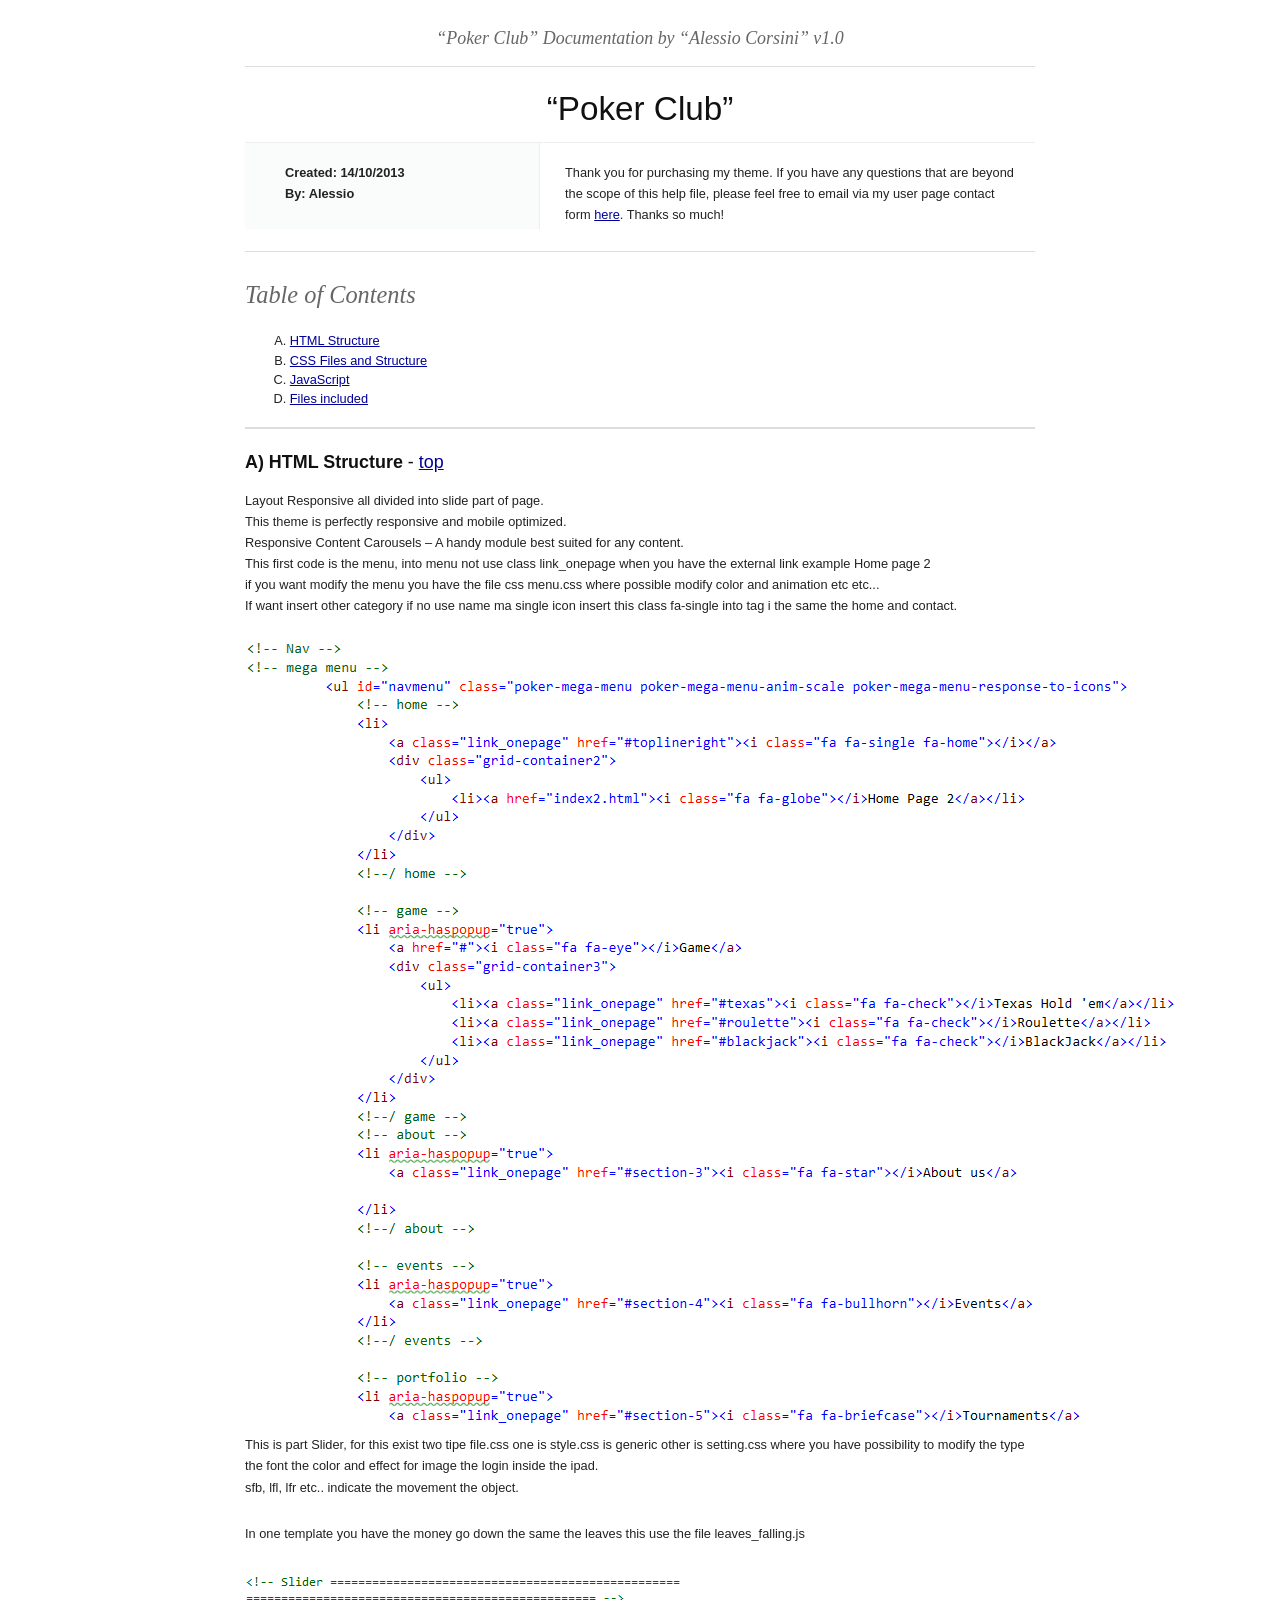
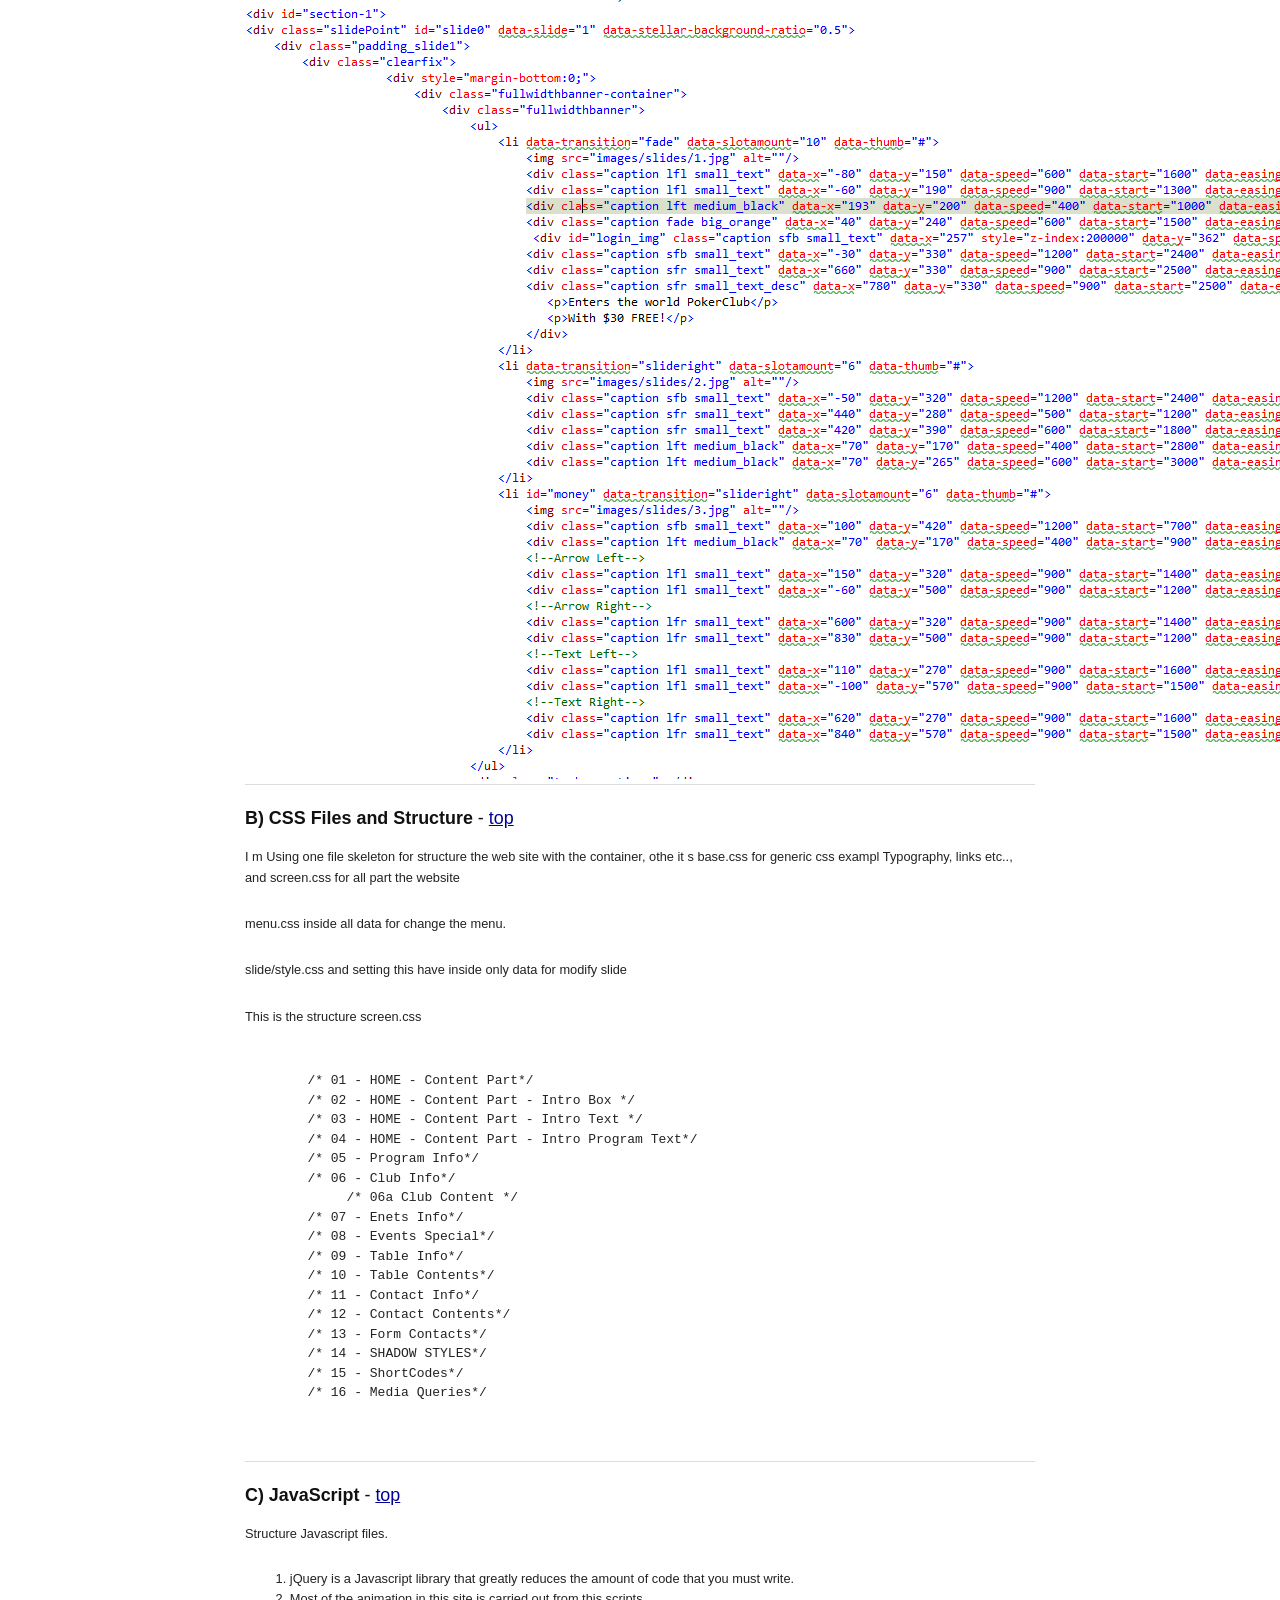
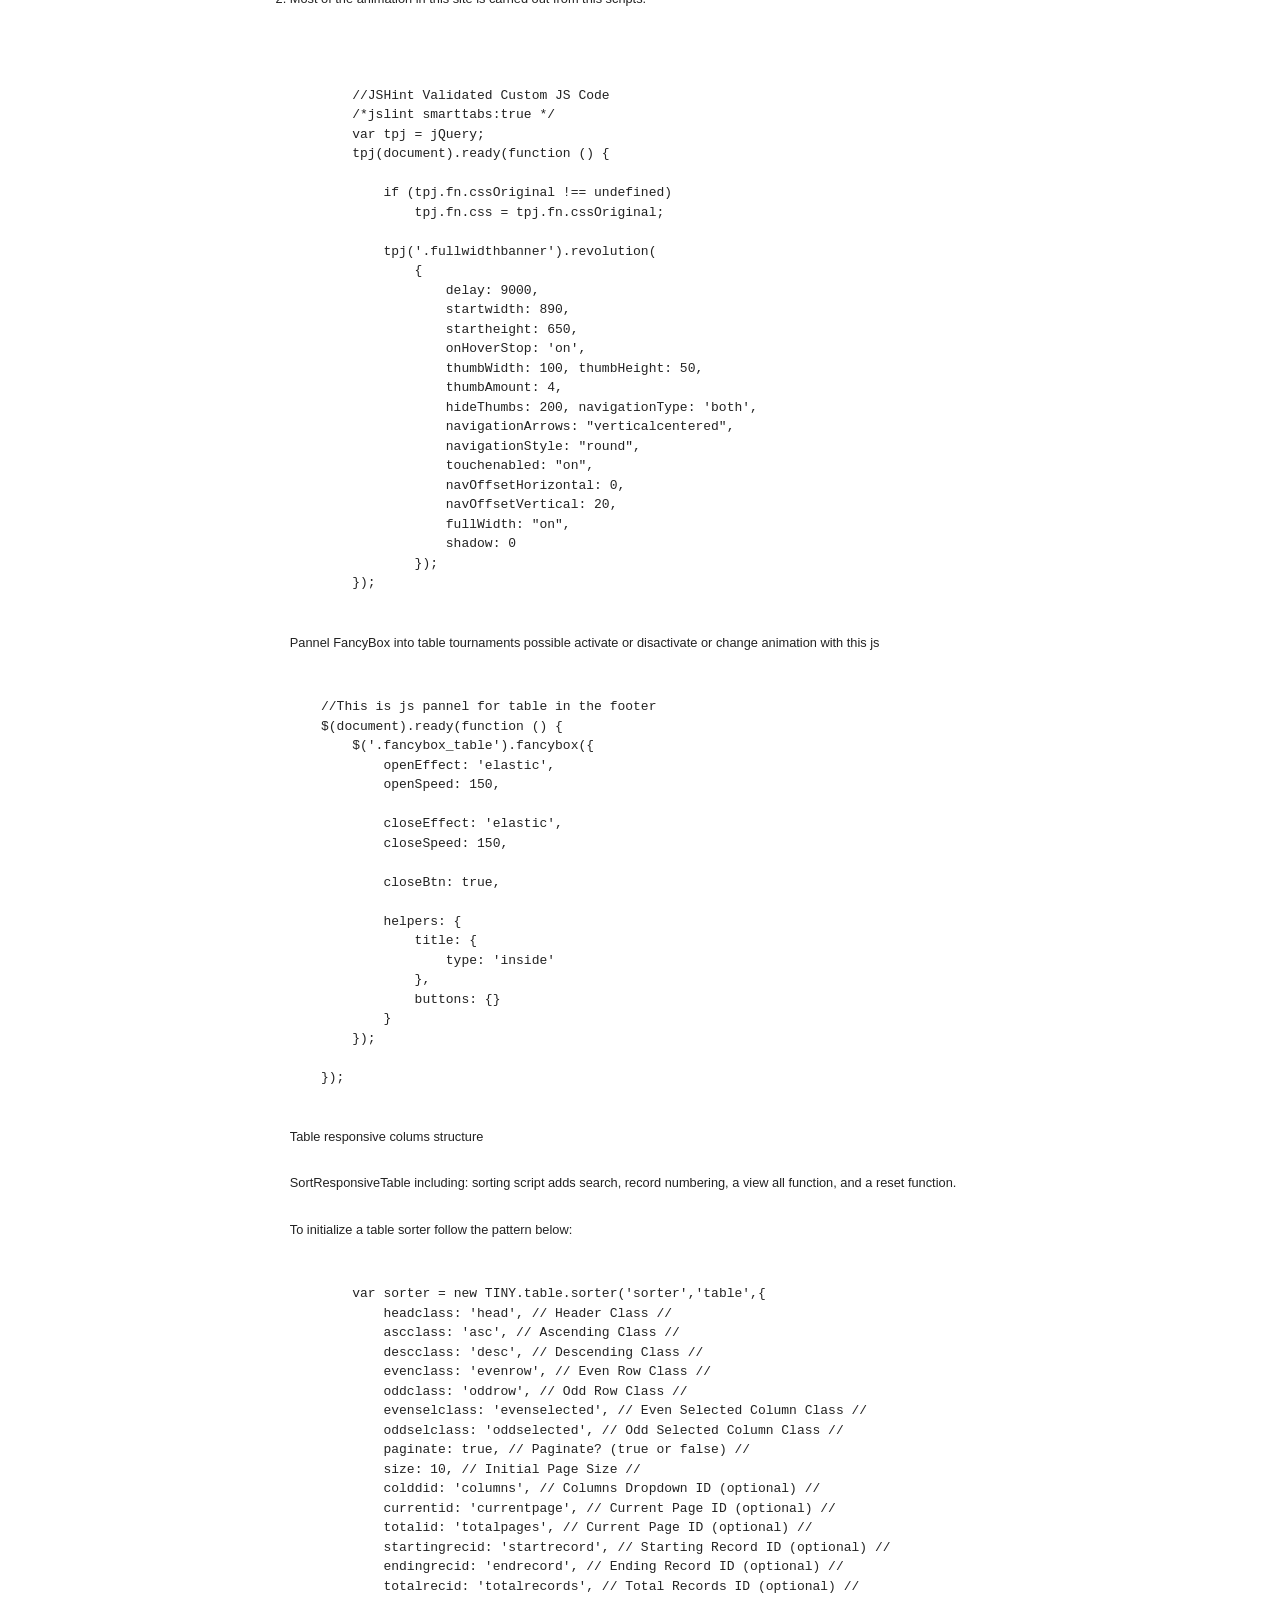
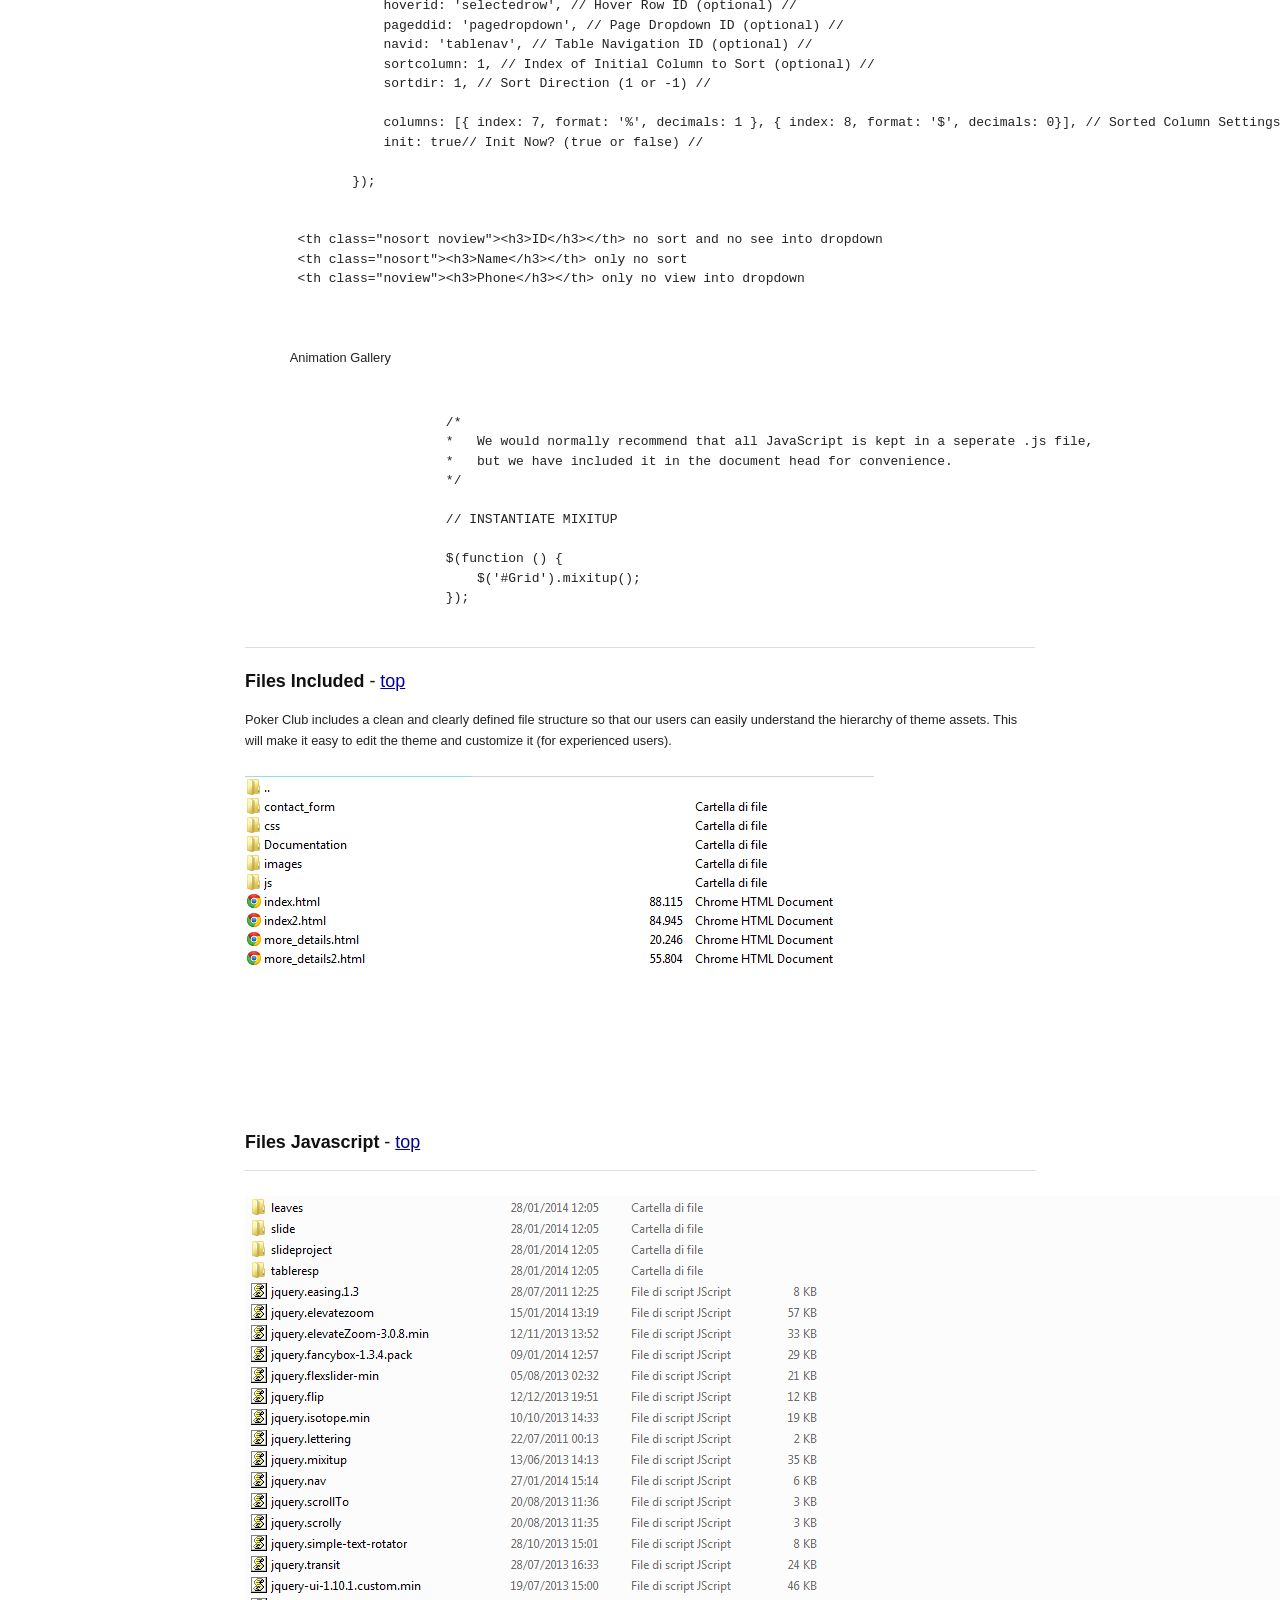
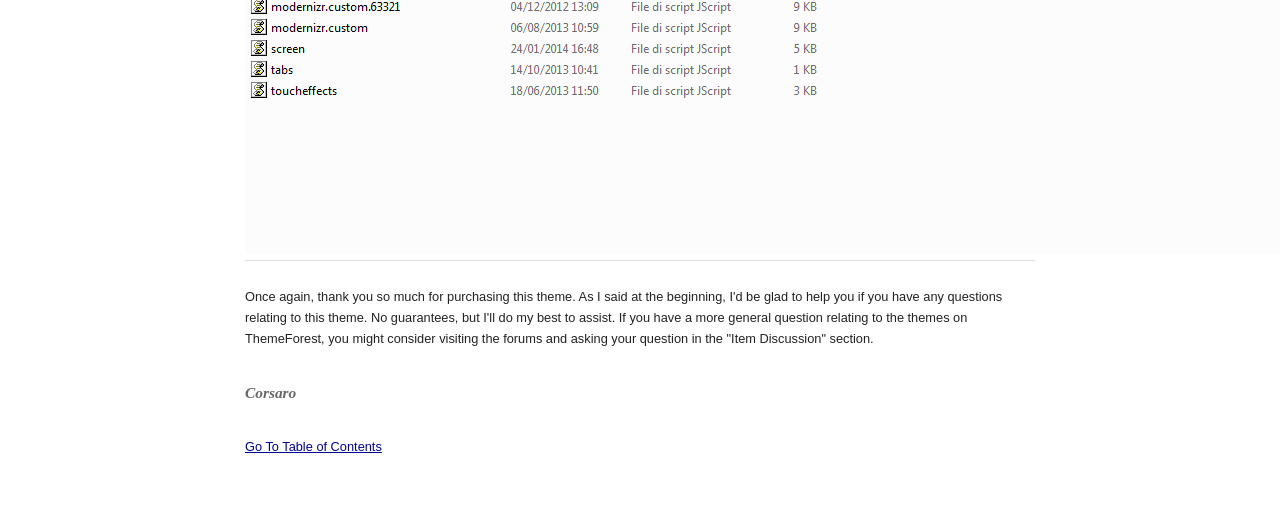
<file: media/Documentation/index.html>
﻿<!DOCTYPE HTML PUBLIC "-//W3C//DTD HTML 4.01//EN" "http://www.w3.org/TR/html4/strict.dtd">
<head lang="en">
	<meta http-equiv="content-type" content="text/html;charset=utf-8">
	<title>Poker Club</title>
	<!-- Framework CSS -->
	<link rel="stylesheet" href="assets/blueprint-css/screen.css" type="text/css" media="screen, projection">
	<link rel="stylesheet" href="assets/blueprint-css/print.css" type="text/css" media="print">
	<!--[if lt IE 8]><link rel="stylesheet" href="assets/blueprint-css/ie.css" type="text/css" media="screen, projection"><![endif]-->
	<link rel="stylesheet" href="assets/blueprint-css/plugins/fancy-type/screen.css" type="text/css" media="screen, projection">
	<style type="text/css" media="screen">
		p, table, hr, .box { margin-bottom:25px; }
		.box p { margin-bottom:10px; }
		.style_s span{color:#18b74c}
	</style>
</head>


<body>
	<div class="container">
	
		<h3 class="center alt">&ldquo;Poker Club&rdquo; Documentation by &ldquo;Alessio Corsini&rdquo; v1.0</h3>
		
		<hr>
		
		<h1 class="center">&ldquo;Poker Club&rdquo;</h1>
		
		<div class="borderTop">
			<div class="span-6 colborder info prepend-1">
				<p class="prepend-top">
					<strong>
					Created: 14/10/2013<br>
					By: Alessio<br>
					</strong>
				</p>
			</div><!-- end div .span-6 -->		
	
			<div class="span-12 last">
				<p class="prepend-top append-0">
                Thank you for purchasing my theme. If you have any questions that are beyond the scope of this help file, please feel free to email via my user page contact form <a href="http://themeforest.net/user/corsaro">here</a>. Thanks so much!</p>
			</div>
		</div><!-- end div .borderTop -->
		
		<hr>
		
		<h2 id="toc" class="alt">Table of Contents</h2>
		<ol class="alpha">
			<li><a href="#htmlStructure">HTML Structure</a></li>
			<li><a href="#cssFiles">CSS Files and Structure</a></li>
			<li><a href="#javascript">JavaScript</a></li>
			<li><a href="#psdFiles">Files included</a></li>
	
		</ol>
		
		<hr>
		
		<h3 id="htmlStructure"><strong>A) HTML Structure</strong> - <a href="#toc">top</a></h3>
		<p>Layout Responsive all divided into slide part of page.<br />
        
        This theme is perfectly responsive and mobile optimized.<br />
        Responsive Content Carousels – A handy module best suited for any content.<br />
        This first code is the menu, into menu not use class link_onepage when you have the external link example Home page 2<br />
        if you want modify the menu you have the file css menu.css where possible modify color and animation etc etc...  <br />
        If want insert other category if no use name ma single icon insert 
        this class fa-single into tag i the same the home and contact.
       </p>
		
		<img src="assets/images/htmlstructure.png" alt="HTML Structure" />
		
        <p>This is part Slider, for this exist two tipe file.css one is style.css is generic other is setting.css where you have possibility to modify the type the font the color 
           and effect for image the login inside the ipad.<br />
           sfb, lfl, lfr etc.. indicate the movement the object.
        </p>
        <p>In one template you have the money go down the same the leaves this use the file leaves_falling.js
        </p>
        <img src="assets/images/slider.png" alt="HTML Structure" />

		<hr>

		<h3 id="cssFiles"><strong>B) CSS Files and Structure</strong> - <a href="#toc">top</a></h3>

		<p>I m Using one file skeleton for structure the web site with the container, othe it s base.css for generic css exampl Typography, links etc.., and screen.css for all part the website</p> 
        <p>menu.css inside all data for change the menu. </p>
		<p>slide/style.css and setting this have inside only data for modify slide</p>  

        <p>This is the structure screen.css</p>
        <pre>	
        /* 01 - HOME - Content Part*/
        /* 02 - HOME - Content Part - Intro Box */
        /* 03 - HOME - Content Part - Intro Text */
        /* 04 - HOME - Content Part - Intro Program Text*/
        /* 05 - Program Info*/
        /* 06 - Club Info*/
             /* 06a Club Content */
        /* 07 - Enets Info*/
        /* 08 - Events Special*/
        /* 09 - Table Info*/
        /* 10 - Table Contents*/
        /* 11 - Contact Info*/
        /* 12 - Contact Contents*/
        /* 13 - Form Contacts*/
        /* 14 - SHADOW STYLES*/
        /* 15 - ShortCodes*/
        /* 16 - Media Queries*/
	
        </pre>
		
		
		<hr>
		
		<h3 id="javascript"><strong>C) JavaScript</strong> - <a href="#toc">top</a></h3>
		
		<p>Structure Javascript files.</p>
		  
		<ol>
			<li>jQuery is a Javascript library that greatly reduces the amount of code that you must write.</li>
			<li>Most of the animation in this site is carried out from this scripts.
<pre>	
	<!-- All Date for modify the velocity and delay etc.. slideshow top-->
    
        //JSHint Validated Custom JS Code
        /*jslint smarttabs:true */
        var tpj = jQuery;
        tpj(document).ready(function () {

            if (tpj.fn.cssOriginal !== undefined)
                tpj.fn.css = tpj.fn.cssOriginal;

            tpj('.fullwidthbanner').revolution(
                {
                    delay: 9000,
                    startwidth: 890,
                    startheight: 650,
                    onHoverStop: 'on',
                    thumbWidth: 100, thumbHeight: 50,
                    thumbAmount: 4,
                    hideThumbs: 200, navigationType: 'both',
                    navigationArrows: "verticalcentered",
                    navigationStyle: "round",
                    touchenabled: "on",
                    navOffsetHorizontal: 0,
                    navOffsetVertical: 20,
                    fullWidth: "on",
                    shadow: 0
                });
        });

</pre>

<p>Pannel FancyBox into table tournaments possible activate or disactivate or change animation with this js</p>
<pre>

    //This is js pannel for table in the footer
    $(document).ready(function () {
        $('.fancybox_table').fancybox({
            openEffect: 'elastic',
            openSpeed: 150,

            closeEffect: 'elastic',
            closeSpeed: 150,

            closeBtn: true,

            helpers: {
                title: {
                    type: 'inside'
                },
                buttons: {}
            }
        });

    });

</pre>
<p>Table responsive colums structure</p>
<p>SortResponsiveTable including: sorting script adds search, record numbering, a view all function, and a reset function. </p>
<p>To initialize a table sorter follow the pattern below:</p>
<pre>
 
	var sorter = new TINY.table.sorter('sorter','table',{
	    headclass: 'head', // Header Class //
	    ascclass: 'asc', // Ascending Class //
	    descclass: 'desc', // Descending Class //
	    evenclass: 'evenrow', // Even Row Class //
	    oddclass: 'oddrow', // Odd Row Class //
	    evenselclass: 'evenselected', // Even Selected Column Class //
	    oddselclass: 'oddselected', // Odd Selected Column Class //
	    paginate: true, // Paginate? (true or false) //
	    size: 10, // Initial Page Size //
	    colddid: 'columns', // Columns Dropdown ID (optional) //
	    currentid: 'currentpage', // Current Page ID (optional) //
	    totalid: 'totalpages', // Current Page ID (optional) //
	    startingrecid: 'startrecord', // Starting Record ID (optional) //
	    endingrecid: 'endrecord', // Ending Record ID (optional) //
	    totalrecid: 'totalrecords', // Total Records ID (optional) //
	    hoverid: 'selectedrow', // Hover Row ID (optional) //
	    pageddid: 'pagedropdown', // Page Dropdown ID (optional) //
	    navid: 'tablenav', // Table Navigation ID (optional) //
	    sortcolumn: 1, // Index of Initial Column to Sort (optional) //
	    sortdir: 1, // Sort Direction (1 or -1) //
	    
	    columns: [{ index: 7, format: '%', decimals: 1 }, { index: 8, format: '$', decimals: 0}], // Sorted Column Settings (optional) //
	    init: true// Init Now? (true or false) //

	});


 &lt;th class="nosort noview"&gt;&lt;h3&gt;ID&lt;/h3&gt;&lt;/th&gt; no sort and no see into dropdown
 &lt;th class="nosort"&gt;&lt;h3&gt;Name&lt;/h3&gt;&lt;/th&gt; only no sort
 &lt;th class="noview"&gt;&lt;h3&gt;Phone&lt;/h3&gt;&lt;/th&gt; only no view into dropdown

			
</pre>

<p>Animation Gallery</p>
<pre>
 
		    /* 
		    *	We would normally recommend that all JavaScript is kept in a seperate .js file,
		    * 	but we have included it in the document head for convenience.
		    */

		    // INSTANTIATE MIXITUP

		    $(function () {
		        $('#Grid').mixitup();
		    });
			
</pre>
			</li>

		</ol>
		
		<hr>
		
		<h3 id="psdFiles"><strong>Files Included</strong> - <a href="#toc">top</a></h3>
		
		<p>Poker Club includes a clean and clearly defined file structure so that our users can easily understand the
hierarchy of theme assets. This will make it easy to edit the theme and customize it (for experienced
users).</p>
		
		
		<img src="assets/images/structureFile.png" alt="HTML Structure" />

        <h3><strong>Files Javascript</strong> - <a href="#toc">top</a></h3>
		<hr>
		<img src="assets/images/structureFilejs.png" alt="HTML Structure" />
		<hr>
		
		<p>Once again, thank you so much for purchasing this theme. As I said at the beginning, I'd be glad to help you if you have any questions relating to this theme. No guarantees, but I'll do my best to assist. If you have a more general question relating to the themes on ThemeForest, you might consider visiting the forums and asking your question in the "Item Discussion" section.</p> 
		
		<p class="append-bottom alt large"><strong>Corsaro</strong></p>
		<p><a href="#toc">Go To Table of Contents</a></p>
		
		<hr class="space">
	</div><!-- end div .container -->
</body>
</html>
</file>
<file: media/Documentation/assets/blueprint-css/screen.css>
/* -----------------------------------------------------------------------


 Blueprint CSS Framework 0.9
 http://blueprintcss.org

   * Copyright (c) 2007-Present. See LICENSE for more info.
   * See README for instructions on how to use Blueprint.
   * For credits and origins, see AUTHORS.
   * This is a compressed file. See the sources in the 'src' directory.

----------------------------------------------------------------------- */

/* reset.css */
html, body, div, span, object, iframe, h1, h2, h3, h4, h5, h6, p, blockquote, pre, a, abbr, acronym, address, code, del, dfn, em, img, q, dl, dt, dd, ol, ul, li, fieldset, form, label, legend, table, caption, tbody, tfoot, thead, tr, th, td {margin:0;padding:0;border:0;font-weight:inherit;font-style:inherit;font-size:100%;font-family:inherit;vertical-align:baseline;}
body {line-height:1.5;}
table {border-collapse:separate;border-spacing:0;}
caption, th, td {text-align:left;font-weight:normal;}
table, td, th {vertical-align:middle;}
blockquote:before, blockquote:after, q:before, q:after {content:"";}
blockquote, q {quotes:"" "";}
a img {border:none;}

/* custom.css */
.info { background:#fafcfc; }
.borderTop { border-top: 1px solid #eee;}
.append-0 {padding-right:20px;}

/* typography.css */
body {font-size:80%;color:#222;background:#fff;font-family:"Helvetica Neue", Arial, Helvetica, sans-serif;padding-top:30px;}
h1, h2, h3, h4, h5, h6 {font-weight:normal;color:#111;}
h1 {font-size:2.6em;line-height:1;margin-bottom:0.5em;}
h2 {font-size:1.9em;margin-bottom:0.75em;}
h3 {font-size:1.4em;line-height:1;margin-bottom:1em;}
h4 {font-size:1.1em;line-height:1.25;margin-bottom:1.25em;}
h5 {font-size:1em;font-weight:bold;margin-bottom:1.5em;}
h6 {font-size:1em;font-weight:bold;}
h1 img, h2 img, h3 img, h4 img, h5 img, h6 img {margin:0;}
p {margin:0 0 1.5em;line-height:1.65em;}
p img.left {float:left;margin:1.5em 1.5em 1.5em 0;padding:0;}
p img.right {float:right;margin:1.5em 0 1.5em 1.5em;}
a:focus, a:hover {color:#000;}
a {color:#009;text-decoration:underline;}
blockquote {margin:1.5em;color:#666;font-style:italic;}
strong {font-weight:bold;}
em, dfn {font-style:italic;}
dfn {font-weight:bold;}
sup, sub {line-height:0;}
abbr, acronym {border-bottom:1px dotted #666;}
address {margin:0 0 1.5em;font-style:italic;}
del {color:#666;}
pre {margin:1.5em 0;white-space:pre;}
pre, code, tt {font:13px 'andale mono', 'lucida console', monospace;line-height:1.5;}
li ul, li ol {margin:0 1.5em;}
ul, ol {margin:0 1.5em 1.5em 3.5em;}
ul {list-style-type:disc;}
ol {list-style-type:decimal;}
ol.alpha {list-style:upper-alpha;}
dl {margin:0 0 1.5em 0;}
dl dt {font-weight:bold;}
dd {margin-left:1.5em;}
table {margin-bottom:1.4em;width:100%;}
th {font-weight:bold;}
thead th {background:#c3d9ff;}
th, td, caption {padding:4px 10px 4px 5px;}
tr.even td {background:#e5ecf9;}
tfoot {font-style:italic;}
caption {background:#eee;}
.small {font-size:.85em;margin-bottom:1.875em;line-height:1.875em;}
.large {font-size:1.2em;line-height:2.5em;margin-bottom:1.25em;}
.hide {display:none;}
.quiet {color:#666;}
.loud {color:#000;}
.highlight {background:#ff0;}
.added {background:#060;color:#fff;}
.removed {background:#900;color:#fff;}
.first {margin-left:0;padding-left:0;}
.last {margin-right:0;padding-right:0;}
.top {margin-top:0;padding-top:0;}
.bottom {margin-bottom:0;padding-bottom:0;}
.center {text-align:center;}

/* forms.css */
label {font-weight:bold;}
fieldset {padding:1.4em;margin:0 0 1.5em 0;border:1px solid #ccc;}
legend {font-weight:bold;font-size:1.2em;}
input[type=text], input[type=password], input.text, input.title, textarea, select {background-color:#fff;border:1px solid #bbb;}
input[type=text]:focus, input[type=password]:focus, input.text:focus, input.title:focus, textarea:focus, select:focus {border-color:#666;}
input[type=text], input[type=password], input.text, input.title, textarea, select {margin:0.5em 0;}
input.text, input.title {width:300px;padding:5px;}
input.title {font-size:1.5em;}
textarea {width:390px;height:250px;padding:5px;}
input[type=checkbox], input[type=radio], input.checkbox, input.radio {position:relative;top:.25em;}
form.inline {line-height:3;}
form.inline p {margin-bottom:0;}
.error, .notice, .success {padding:.8em;margin-bottom:1em;border:2px solid #ddd;}
.error {background:#FBE3E4;color:#8a1f11;border-color:#FBC2C4;}
.notice {background:#FFF6BF;color:#514721;border-color:#FFD324;}
.success {background:#E6EFC2;color:#264409;border-color:#C6D880;}
.error a {color:#8a1f11;}
.notice a {color:#514721;}
.success a {color:#264409;}

/* grid.css */
.container {width:790px;margin:0 auto;}
.showgrid {background:url(src/grid.png);}
.column, div.span-1, div.span-2, div.span-3, div.span-4, div.span-5, div.span-6, div.span-7, div.span-8, div.span-9, div.span-10, div.span-11, div.span-12, div.span-13, div.span-14, div.span-15, div.span-16, div.span-17, div.span-18, div.span-19, div.span-20, div.span-21, div.span-22, div.span-23, div.span-24 {float:left;margin-right:10px;}
.last, div.last {margin-right:0;}
.span-1 {width:30px;}
.span-2 {width:70px;}
.span-3 {width:110px;}
.span-4 {width:150px;}
.span-5 {width:190px;}
.span-6 {width:230px;}
.span-7 {width:270px;}
.span-8 {width:310px;}
.span-9 {width:350px;}
.span-10 {width:390px;}
.span-11 {width:430px;}
.span-12 {width:470px;}
.span-13 {width:510px;}
.span-14 {width:550px;}
.span-15 {width:590px;}
.span-16 {width:630px;}
.span-17 {width:670px;}
.span-18 {width:710px;}
.span-19 {width:750px;}
.span-20 {width:790px;}
.span-21 {width:830px;}
.span-22 {width:870px;}
.span-23 {width:910px;}
.span-24, div.span-24 {width:950px;margin:0;}
input.span-1, textarea.span-1, input.span-2, textarea.span-2, input.span-3, textarea.span-3, input.span-4, textarea.span-4, input.span-5, textarea.span-5, input.span-6, textarea.span-6, input.span-7, textarea.span-7, input.span-8, textarea.span-8, input.span-9, textarea.span-9, input.span-10, textarea.span-10, input.span-11, textarea.span-11, input.span-12, textarea.span-12, input.span-13, textarea.span-13, input.span-14, textarea.span-14, input.span-15, textarea.span-15, input.span-16, textarea.span-16, input.span-17, textarea.span-17, input.span-18, textarea.span-18, input.span-19, textarea.span-19, input.span-20, textarea.span-20, input.span-21, textarea.span-21, input.span-22, textarea.span-22, input.span-23, textarea.span-23, input.span-24, textarea.span-24 {border-left-width:1px!important;border-right-width:1px!important;padding-left:5px!important;padding-right:5px!important;}
input.span-1, textarea.span-1 {width:18px!important;}
input.span-2, textarea.span-2 {width:58px!important;}
input.span-3, textarea.span-3 {width:98px!important;}
input.span-4, textarea.span-4 {width:138px!important;}
input.span-5, textarea.span-5 {width:178px!important;}
input.span-6, textarea.span-6 {width:218px!important;}
input.span-7, textarea.span-7 {width:258px!important;}
input.span-8, textarea.span-8 {width:298px!important;}
input.span-9, textarea.span-9 {width:338px!important;}
input.span-10, textarea.span-10 {width:378px!important;}
input.span-11, textarea.span-11 {width:418px!important;}
input.span-12, textarea.span-12 {width:458px!important;}
input.span-13, textarea.span-13 {width:498px!important;}
input.span-14, textarea.span-14 {width:538px!important;}
input.span-15, textarea.span-15 {width:578px!important;}
input.span-16, textarea.span-16 {width:618px!important;}
input.span-17, textarea.span-17 {width:658px!important;}
input.span-18, textarea.span-18 {width:698px!important;}
input.span-19, textarea.span-19 {width:738px!important;}
input.span-20, textarea.span-20 {width:778px!important;}
input.span-21, textarea.span-21 {width:818px!important;}
input.span-22, textarea.span-22 {width:858px!important;}
input.span-23, textarea.span-23 {width:898px!important;}
input.span-24, textarea.span-24 {width:938px!important;}
.append-1 {padding-right:40px;}
.append-2 {padding-right:80px;}
.append-3 {padding-right:120px;}
.append-4 {padding-right:160px;}
.append-5 {padding-right:200px;}
.append-6 {padding-right:240px;}
.append-7 {padding-right:280px;}
.append-8 {padding-right:320px;}
.append-9 {padding-right:360px;}
.append-10 {padding-right:400px;}
.append-11 {padding-right:440px;}
.append-12 {padding-right:480px;}
.append-13 {padding-right:520px;}
.append-14 {padding-right:560px;}
.append-15 {padding-right:600px;}
.append-16 {padding-right:640px;}
.append-17 {padding-right:680px;}
.append-18 {padding-right:720px;}
.append-19 {padding-right:760px;}
.append-20 {padding-right:800px;}
.append-21 {padding-right:840px;}
.append-22 {padding-right:880px;}
.append-23 {padding-right:920px;}
.prepend-1 {padding-left:40px;}
.prepend-2 {padding-left:80px;}
.prepend-3 {padding-left:120px;}
.prepend-4 {padding-left:160px;}
.prepend-5 {padding-left:200px;}
.prepend-6 {padding-left:240px;}
.prepend-7 {padding-left:280px;}
.prepend-8 {padding-left:320px;}
.prepend-9 {padding-left:360px;}
.prepend-10 {padding-left:400px;}
.prepend-11 {padding-left:440px;}
.prepend-12 {padding-left:480px;}
.prepend-13 {padding-left:520px;}
.prepend-14 {padding-left:560px;}
.prepend-15 {padding-left:600px;}
.prepend-16 {padding-left:640px;}
.prepend-17 {padding-left:680px;}
.prepend-18 {padding-left:720px;}
.prepend-19 {padding-left:760px;}
.prepend-20 {padding-left:800px;}
.prepend-21 {padding-left:840px;}
.prepend-22 {padding-left:880px;}
.prepend-23 {padding-left:920px;}
div.border {padding-right:4px;margin-right:5px;border-right:1px solid #eee;}
div.colborder {padding-right:24px;margin-right:25px;border-right:1px solid #eee;}
div.colborderTop {border-top:1px solid #eee;}
.pull-1 {margin-left:-40px;}
.pull-2 {margin-left:-80px;}
.pull-3 {margin-left:-120px;}
.pull-4 {margin-left:-160px;}
.pull-5 {margin-left:-200px;}
.pull-6 {margin-left:-240px;}
.pull-7 {margin-left:-280px;}
.pull-8 {margin-left:-320px;}
.pull-9 {margin-left:-360px;}
.pull-10 {margin-left:-400px;}
.pull-11 {margin-left:-440px;}
.pull-12 {margin-left:-480px;}
.pull-13 {margin-left:-520px;}
.pull-14 {margin-left:-560px;}
.pull-15 {margin-left:-600px;}
.pull-16 {margin-left:-640px;}
.pull-17 {margin-left:-680px;}
.pull-18 {margin-left:-720px;}
.pull-19 {margin-left:-760px;}
.pull-20 {margin-left:-800px;}
.pull-21 {margin-left:-840px;}
.pull-22 {margin-left:-880px;}
.pull-23 {margin-left:-920px;}
.pull-24 {margin-left:-960px;}
.pull-1, .pull-2, .pull-3, .pull-4, .pull-5, .pull-6, .pull-7, .pull-8, .pull-9, .pull-10, .pull-11, .pull-12, .pull-13, .pull-14, .pull-15, .pull-16, .pull-17, .pull-18, .pull-19, .pull-20, .pull-21, .pull-22, .pull-23, .pull-24 {float:left;position:relative;}
.push-1 {margin:0 -40px 1.5em 40px;}
.push-2 {margin:0 -80px 1.5em 80px;}
.push-3 {margin:0 -120px 1.5em 120px;}
.push-4 {margin:0 -160px 1.5em 160px;}
.push-5 {margin:0 -200px 1.5em 200px;}
.push-6 {margin:0 -240px 1.5em 240px;}
.push-7 {margin:0 -280px 1.5em 280px;}
.push-8 {margin:0 -320px 1.5em 320px;}
.push-9 {margin:0 -360px 1.5em 360px;}
.push-10 {margin:0 -400px 1.5em 400px;}
.push-11 {margin:0 -440px 1.5em 440px;}
.push-12 {margin:0 -480px 1.5em 480px;}
.push-13 {margin:0 -520px 1.5em 520px;}
.push-14 {margin:0 -560px 1.5em 560px;}
.push-15 {margin:0 -600px 1.5em 600px;}
.push-16 {margin:0 -640px 1.5em 640px;}
.push-17 {margin:0 -680px 1.5em 680px;}
.push-18 {margin:0 -720px 1.5em 720px;}
.push-19 {margin:0 -760px 1.5em 760px;}
.push-20 {margin:0 -800px 1.5em 800px;}
.push-21 {margin:0 -840px 1.5em 840px;}
.push-22 {margin:0 -880px 1.5em 880px;}
.push-23 {margin:0 -920px 1.5em 920px;}
.push-24 {margin:0 -960px 1.5em 960px;}
.push-1, .push-2, .push-3, .push-4, .push-5, .push-6, .push-7, .push-8, .push-9, .push-10, .push-11, .push-12, .push-13, .push-14, .push-15, .push-16, .push-17, .push-18, .push-19, .push-20, .push-21, .push-22, .push-23, .push-24 {float:right;position:relative;}
.prepend-top {margin-top:1.5em;}
.append-bottom {margin-bottom:1.5em;}
.box {padding:1.5em;margin-bottom:1.5em;background:#E5ECF9;}
hr {background:#ddd;color:#ddd;clear:both;float:none;width:100%;height:.1em;margin:0 0 1.45em;border:none;}
hr.space {background:#fff;color:#fff;}
.clearfix:after, .container:after {content:"\0020";display:block;height:0;clear:both;visibility:hidden;overflow:hidden;}
.clearfix, .container {display:block;}
.clear {clear:both;}
</file>
<file: media/Documentation/assets/blueprint-css/print.css>
/* -----------------------------------------------------------------------


 Blueprint CSS Framework 0.9
 http://blueprintcss.org

   * Copyright (c) 2007-Present. See LICENSE for more info.
   * See README for instructions on how to use Blueprint.
   * For credits and origins, see AUTHORS.
   * This is a compressed file. See the sources in the 'src' directory.

----------------------------------------------------------------------- */

/* print.css */
body {line-height:1.5;font-family:"Helvetica Neue", Arial, Helvetica, sans-serif;color:#000;background:none;font-size:10pt;}
.container {background:none;}
hr {background:#ccc;color:#ccc;width:100%;height:2px;margin:2em 0;padding:0;border:none;}
hr.space {background:#fff;color:#fff;}
h1, h2, h3, h4, h5, h6 {font-family:"Helvetica Neue", Arial, "Lucida Grande", sans-serif;}
code {font:.9em "Courier New", Monaco, Courier, monospace;}
img {float:left;margin:1.5em 1.5em 1.5em 0;}
a img {border:none;}
p img.top {margin-top:0;}
blockquote {margin:1.5em;padding:1em;font-style:italic;font-size:.9em;}
.small {font-size:.9em;}
.large {font-size:1.1em;}
.quiet {color:#999;}
.hide {display:none;}
a:link, a:visited {background:transparent;font-weight:700;text-decoration:underline;}
a:link:after, a:visited:after {content:" (" attr(href) ")";font-size:90%;}
</file>
<file: media/Documentation/assets/blueprint-css/ie.css>
/* -----------------------------------------------------------------------


 Blueprint CSS Framework 0.9
 http://blueprintcss.org

   * Copyright (c) 2007-Present. See LICENSE for more info.
   * See README for instructions on how to use Blueprint.
   * For credits and origins, see AUTHORS.
   * This is a compressed file. See the sources in the 'src' directory.

----------------------------------------------------------------------- */

/* ie.css */
body {text-align:center;}
.container {text-align:left;}
* html .column, * html div.span-1, * html div.span-2, * html div.span-3, * html div.span-4, * html div.span-5, * html div.span-6, * html div.span-7, * html div.span-8, * html div.span-9, * html div.span-10, * html div.span-11, * html div.span-12, * html div.span-13, * html div.span-14, * html div.span-15, * html div.span-16, * html div.span-17, * html div.span-18, * html div.span-19, * html div.span-20, * html div.span-21, * html div.span-22, * html div.span-23, * html div.span-24 {overflow-x:hidden;}
* html legend {margin:0px -8px 16px 0;padding:0;}
ol {margin-left:2em;}
sup {vertical-align:text-top;}
sub {vertical-align:text-bottom;}
html>body p code {*white-space:normal;}
hr {margin:-8px auto 11px;}
img {-ms-interpolation-mode:bicubic;}
.clearfix, .container {display:inline-block;}
* html .clearfix, * html .container {height:1%;}
fieldset {padding-top:0;}
input.text, input.title {background-color:#fff;border:1px solid #bbb;}
input.text:focus, input.title:focus {border-color:#666;}
input.text, input.title, textarea, select {margin:0.5em 0;}
input.checkbox, input.radio {position:relative;top:.25em;}
form.inline div, form.inline p {vertical-align:middle;}
form.inline label {position:relative;top:-0.25em;}
form.inline input.checkbox, form.inline input.radio, form.inline input.button, form.inline button {margin:0.5em 0;}
button, input.button {position:relative;top:0.25em;}
</file>
<file: media/Documentation/assets/blueprint-css/plugins/fancy-type/screen.css>
/* -------------------------------------------------------------- 
  
   fancy-type.css
   * Lots of pretty advanced classes for manipulating text.
   
   See the Readme file in this folder for additional instructions.

-------------------------------------------------------------- */

/* Indentation instead of line shifts for sibling paragraphs. */
   /* p + p { text-indent:2em; margin-top:-1.5em; } */
   form p + p  { text-indent: 0; } /* Don't want this in forms. */
   

/* For great looking type, use this code instead of asdf: 
   <span class="alt">asdf</span>  
   Best used on prepositions and ampersands. */
  
.alt { 
  color: #666; 
  font-family: "Warnock Pro", "Goudy Old Style","Palatino","Book Antiqua", Georgia, serif; 
  font-style: italic;
  font-weight: normal;
}


/* For great looking quote marks in titles, replace "asdf" with:
   <span class="dquo">&#8220;</span>asdf&#8221;
   (That is, when the title starts with a quote mark). 
   (You may have to change this value depending on your font size). */  
   
.dquo { margin-left: -.5em; } 


/* Reduced size type with incremental leading
   (http://www.markboulton.co.uk/journal/comments/incremental_leading/)

   This could be used for side notes. For smaller type, you don't necessarily want to 
   follow the 1.5x vertical rhythm -- the line-height is too much. 
   
   Using this class, it reduces your font size and line-height so that for 
   every four lines of normal sized type, there is five lines of the sidenote. eg:

   New type size in em's:
     10px (wanted side note size) / 12px (existing base size) = 0.8333 (new type size in ems)

   New line-height value:
     12px x 1.5 = 18px (old line-height)
     18px x 4 = 72px 
     72px / 5 = 14.4px (new line height)
     14.4px / 10px = 1.44 (new line height in em's) */

p.incr, .incr p {
	font-size: 10px;
	line-height: 1.44em;  
	margin-bottom: 1.5em;
}


/* Surround uppercase words and abbreviations with this class.
   Based on work by Jørgen Arnor Gårdsø Lom [http://twistedintellect.com/] */
   
.caps { 
  font-variant: small-caps; 
  letter-spacing: 1px; 
  text-transform: lowercase; 
  font-size:1.2em;
  line-height:1%;
  font-weight:bold;
  padding:0 2px;
}
</file>
